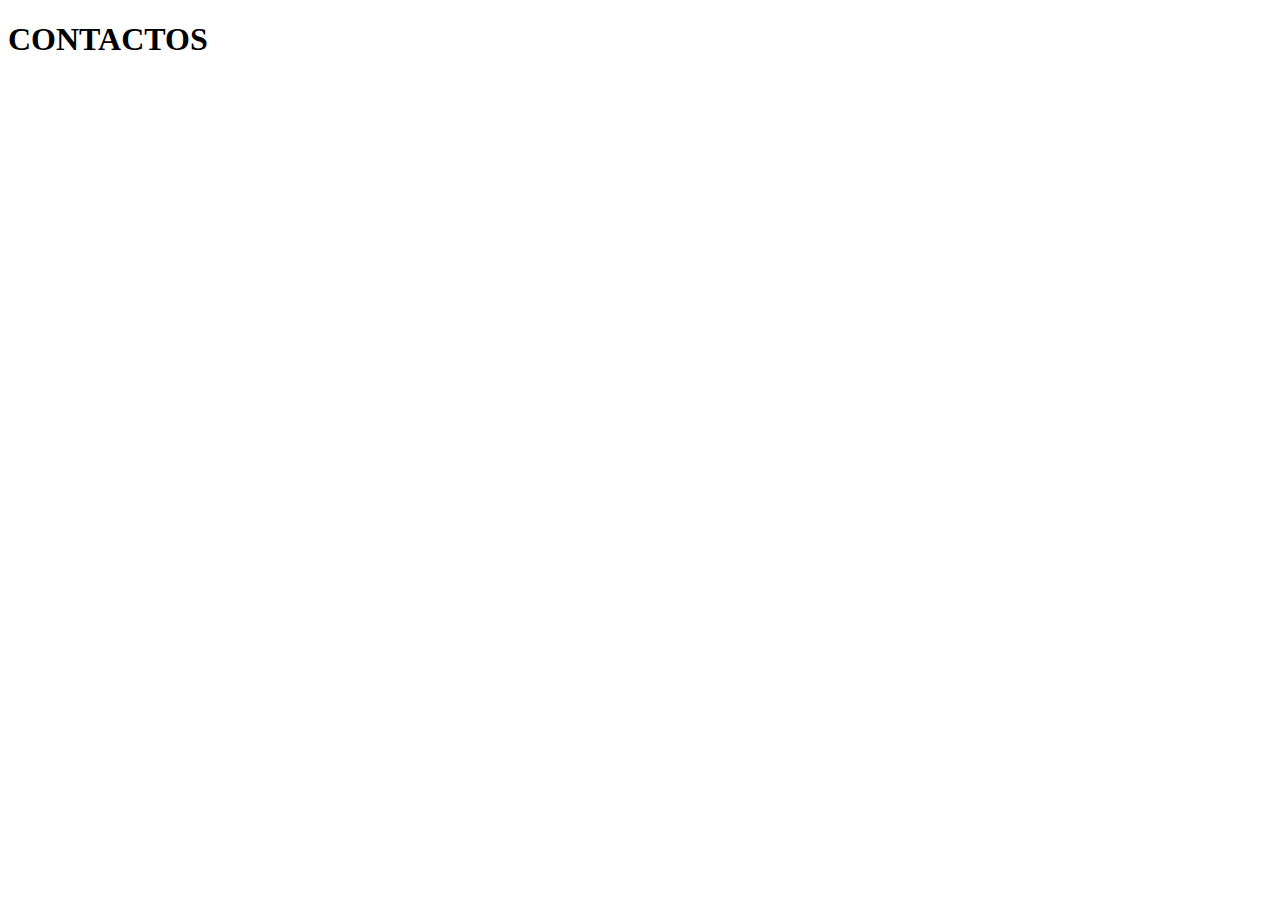
<file: contactos.html>
<!DOCTYPE html>
<html lang="en">
<head>
    <meta charset="UTF-8">
    <meta http-equiv="X-UA-Compatible" content="IE=edge">
    <meta name="viewport" content="width=device-width, initial-scale=1.0">
    <title>Document</title>
</head>
<body>
    <h1> CONTACTOS </h1>
</body>
</html>
</file>
